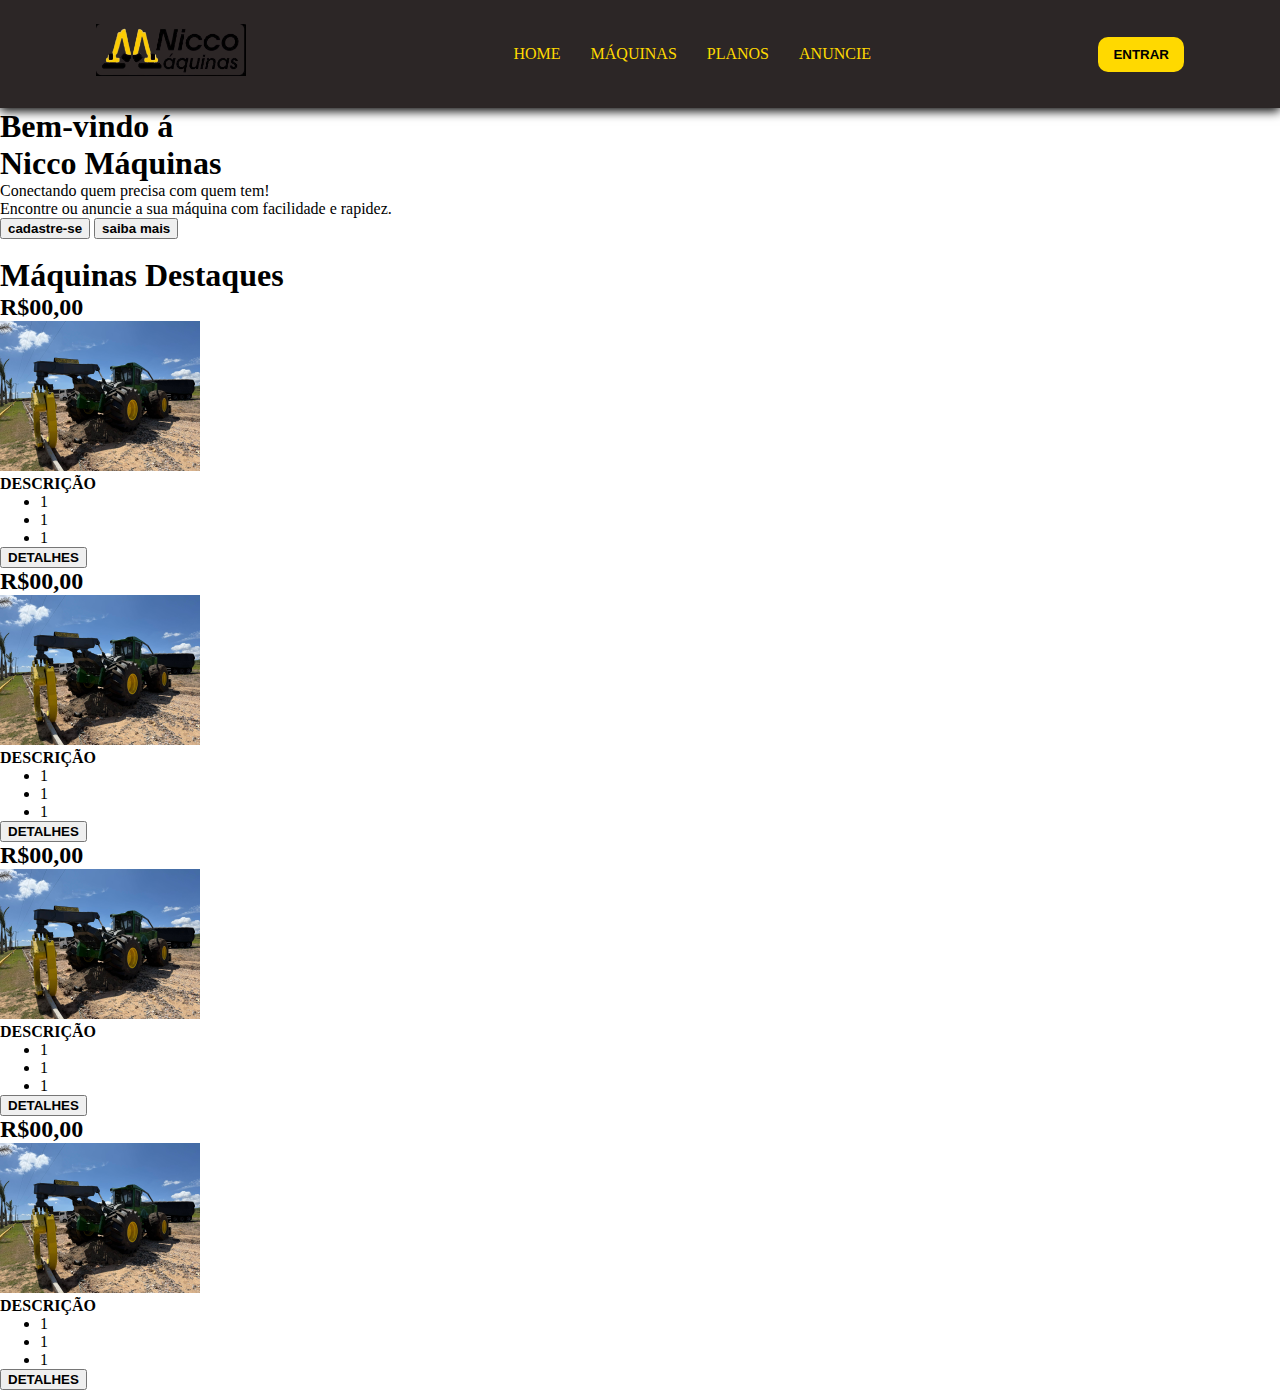
<file: index.html>
<!DOCTYPE html>
<html lang="en">
  <head>
    <meta charset="UTF-8" />
    <meta name="viewport" content="width=device-width, initial-scale=1.0" />
    <link rel="stylesheet" href="css/style.css" />
    <title>Nicco Máquinas</title>
  </head>
  <body>
    <header>
      <nav class="nav-bar">
        <div class="logo">
          <h1><img src="logo NM.png" alt="Nicco Máquinas" width="150px" /></h1>
        </div>
        <div>
          <ul class="nav-list">
            <li class="nav-item"><a href="#" class="nav-link">HOME</a></li>
            <li class="nav-item"><a href="maquinas.html" class="nav-link">MÁQUINAS</a></li>
            <li class="nav-item"><a href="#" class="nav-link">PLANOS</a></li>
            <li class="nav-item"><a href="#" class="nav-link">ANUNCIE</a></li>
          </ul>
        </div>
        <div class="login-botao">
          <a href="#"
            ><button><b>ENTRAR</b></button></a
          >
        </div>
        <div class="mobile-menu-icon">
          <button onclick="menuShow()">
            <img class="icon" src="menu_white_36dp.svg" alt="" />
          </button>
        </div>
      </nav>
      <div class="mobile-menu">
        <ul class="nav-list">
          <li class="nav-item"><a href="#" class="nav-link">HOME</a></li>
          <li class="nav-item"><a href="#" class="nav-link">MÁQUINAS</a></li>
          <li class="nav-item"><a href="#" class="nav-link">PLANOS</a></li>
          <li class="nav-item"><a href="#" class="nav-link">ANUNCIE</a></li>
        </ul>
        <div class="login-botao">
          <a href="#"
            ><button><b>ENTRAR</b></button></a
          >
        </div>
      </div>
    </header>

    <div class="azul">
      <div class="vermelho">
        <div class="laranja">
          <h1>Bem-vindo á<br />Nicco Máquinas</h1>
        </div>
        <div class="laranja">
          <p>
            Conectando quem precisa com quem tem! <br />Encontre ou anuncie a
            sua máquina com facilidade e rapidez.
          </p>
        </div>
        <div class="laranja">
          <a href="#"
            ><button><b>cadastre-se</b></button></a
          >
          <a href="#"
            ><button><b>saiba mais</b></button></a
          >
        </div>
      </div>
      <div class="vermelho2">
        <img class="imagem" src="baixar.jpeg" width="0px"  />
      </div>
    </div>
    <!--máquinas destaques-->
    <!--card-1-->
    <div class="titulo-maquinas-destaques">
      <h1>Máquinas Destaques</h1>
    </div>
    <div class="container-cards">
      <div class="maquinas-destaques">
        <div class="valor-maquina">
          <h2>R$00,00</h2>
        </div>
        <div class="imagem-maquina">
          <img src="maquina teste.jpeg" alt="" width="200px" />
        </div>
        <div class="descrição-maquina">
          <p><b>DESCRIÇÃO</b></p>
          <ul>
            <li>1</li>
            <li>1</li>
            <li>1</li>
          </ul>
        </div>
        <div class="botao-descricao">
          <a href="#"
            ><button><b>DETALHES</b></button></a
          >
        </div>
      </div>
      <!--card-2-->
      <div class="maquinas-destaques">
        <div class="valor-maquina">
          <h2>R$00,00</h2>
        </div>
        <div class="imagem-maquina">
          <img src="maquina teste.jpeg" alt="" width="200px" />
        </div>
        <div class="descrição-maquina">
          <p><b>DESCRIÇÃO</b></p>
          <ul>
            <li>1</li>
            <li>1</li>
            <li>1</li>
          </ul>
        </div>
        <div class="botao-descricao">
          <a href="#"
            ><button><b>DETALHES</b></button></a
          >
        </div>
      </div>
      <!--card-3-->
      <div class="maquinas-destaques">
        <div class="valor-maquina">
          <h2>R$00,00</h2>
        </div>
        <div class="imagem-maquina">
          <img src="maquina teste.jpeg" alt="" width="200px" />
        </div>
        <div class="descrição-maquina">
          <p><b>DESCRIÇÃO</b></p>
          <ul>
            <li>1</li>
            <li>1</li>
            <li>1</li>
          </ul>
        </div>
        <div class="botao-descricao">
          <a href="#"
            ><button><b>DETALHES</b></button></a
          >
        </div>
      </div>
      <!--card-4-->
      <div class="maquinas-destaques">
        <div class="valor-maquina">
          <h2>R$00,00</h2>
        </div>
        <div class="imagem-maquina">
          <img src="maquina teste.jpeg" alt="" width="200px" />
        </div>
        <div class="descrição-maquina">
          <p><b>DESCRIÇÃO</b></p>
          <ul>
            <li>1</li>
            <li>1</li>
            <li>1</li>
          </ul>
        </div>
        <div class="botao-descricao">
          <a href="#"
            ><button><b>DETALHES</b></button></a
          >
        </div>
      </div>
    </div>
    <script src="js/script.js"></script>
  </body>
</html>
</file>
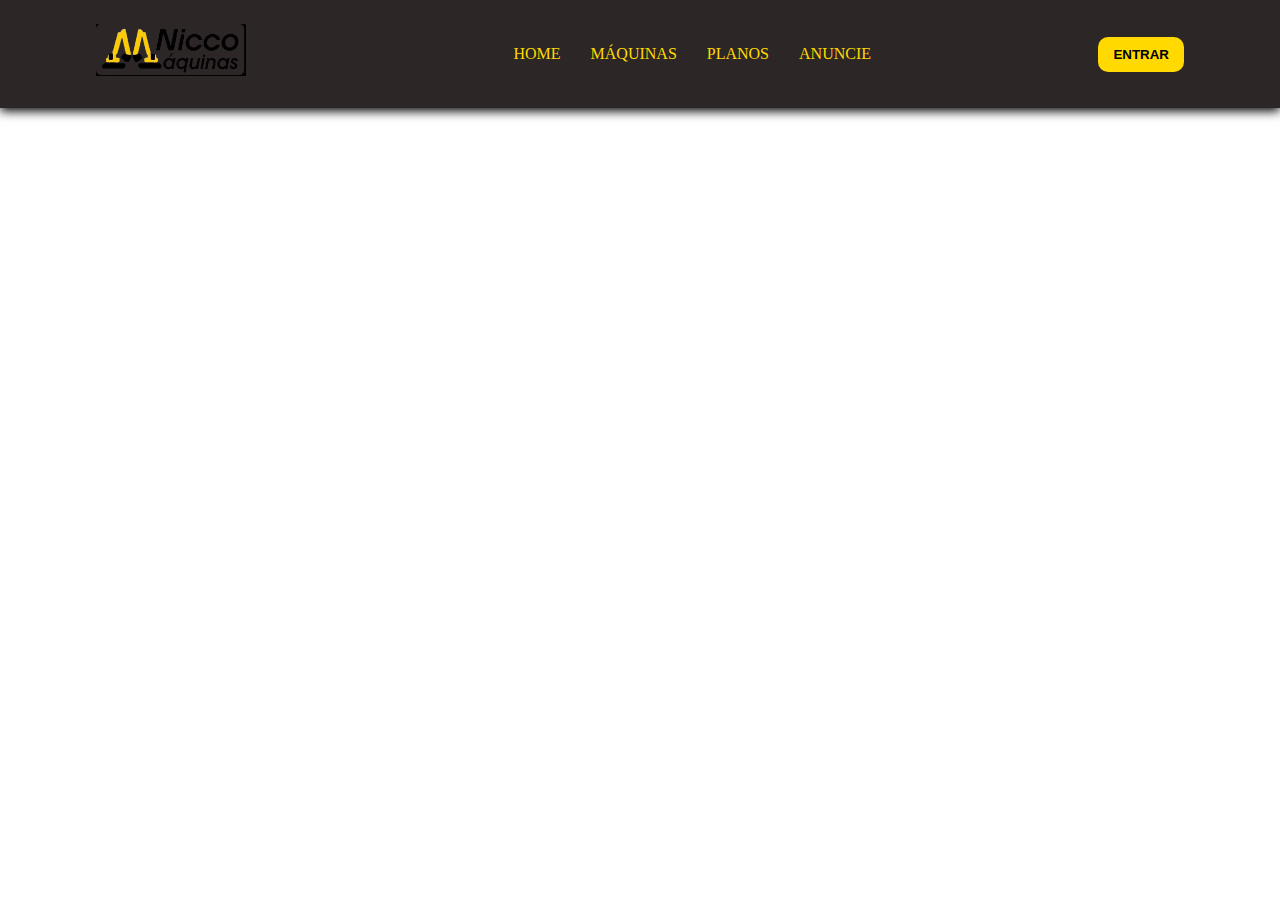
<file: maquinas.html>
<!DOCTYPE html>
<html lang="en">
<head>
    <meta charset="UTF-8">
    <meta name="viewport" content="width=device-width, initial-scale=1.0">
     <link rel="stylesheet" href="css/maquinas.css" />
    <title>Document</title>
</head>
<body>
    <header>
      <nav class="nav-bar">
        <div class="logo">
          <h1><img src="logo NM.png" alt="Nicco Máquinas" width="150px" /></h1>
        </div>
        <div>
          <ul class="nav-list">
            <li class="nav-item"><a href="index.html" class="nav-link">HOME</a></li>
            <li class="nav-item"><a href="#" class="nav-link">MÁQUINAS</a></li>
            <li class="nav-item"><a href="#" class="nav-link">PLANOS</a></li>
            <li class="nav-item"><a href="#" class="nav-link">ANUNCIE</a></li>
          </ul>
        </div>
        <div class="login-botao">
          <a href="#"
            ><button><b>ENTRAR</b></button></a
          >
        </div>
        <div class="mobile-menu-icon">
          <button onclick="menuShow()">
            <img class="icon" src="menu_white_36dp.svg" alt="" />
          </button>
        </div>
      </nav>
      <div class="mobile-menu">
        <ul class="nav-list">
          <li class="nav-item"><a href="#" class="nav-link">HOME</a></li>
          <li class="nav-item"><a href="#" class="nav-link">MÁQUINAS</a></li>
          <li class="nav-item"><a href="#" class="nav-link">PLANOS</a></li>
          <li class="nav-item"><a href="#" class="nav-link">ANUNCIE</a></li>
        </ul>
        <div class="login-botao">
          <a href="#"
            ><button><b>ENTRAR</b></button></a
          >
        </div>
      </div>
    </header>

</body>
</html>
</file>
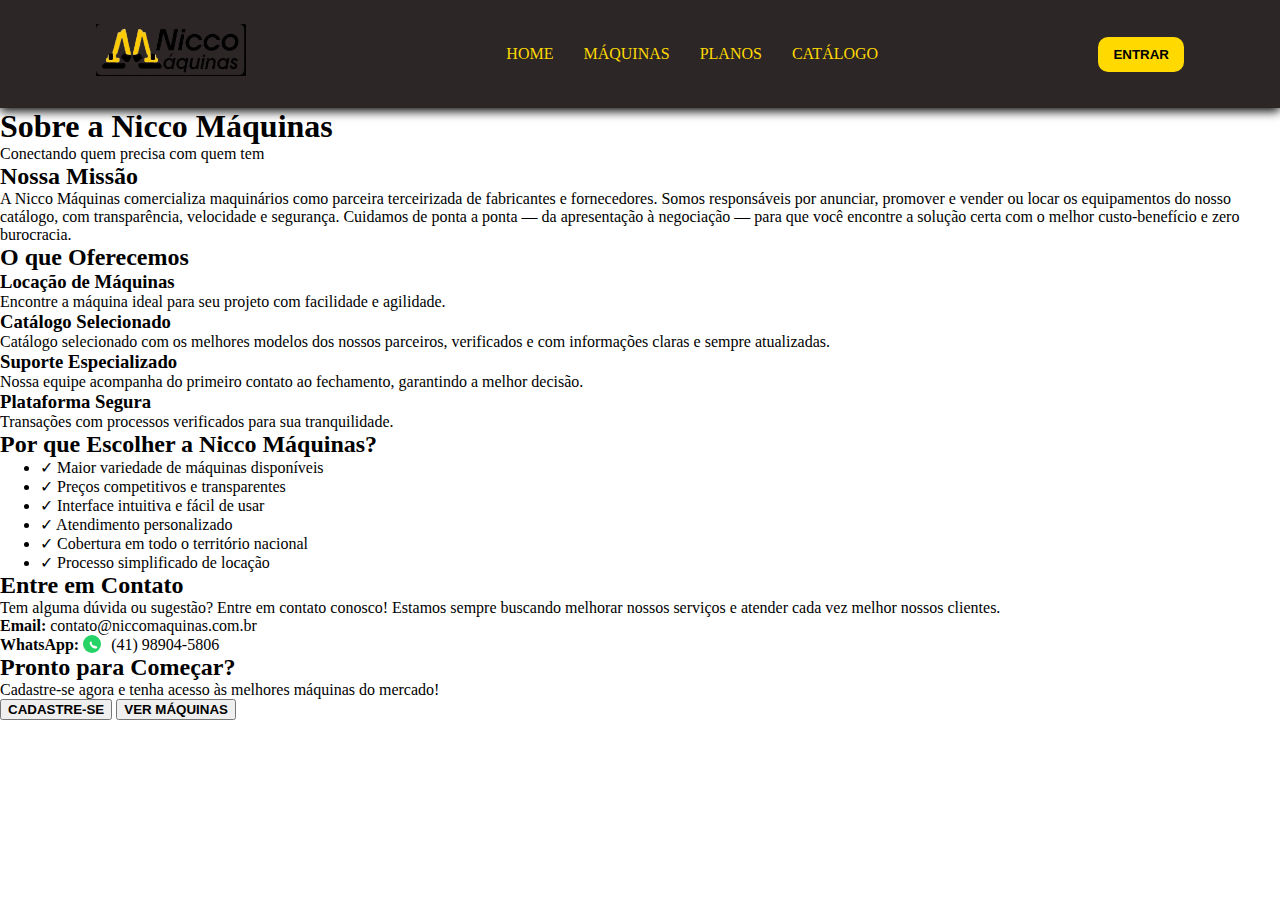
<file: sobre.html>
<!DOCTYPE html>
<html lang="pt-BR">
<head>
    <meta charset="UTF-8">
    <meta name="viewport" content="width=device-width, initial-scale=1.0">
    <link rel="stylesheet" href="css/style.css">
    <title>Sobre - Nicco Máquinas</title>
</head>
<body>
    <header>
        <nav class="nav-bar">
            <div class="logo">
                <h1><img src="logo NM.png" alt="Nicco Máquinas" width="150px" /></h1>
            </div>
            <div>
                <ul class="nav-list">
                    <li class="nav-item"><a href="index.html" class="nav-link">HOME</a></li>
                    <li class="nav-item"><a href="maquinas.html" class="nav-link">MÁQUINAS</a></li>
                    <li class="nav-item"><a href="#" class="nav-link">PLANOS</a></li>
                    <li class="nav-item"><a href="maquinas.html" class="nav-link">CATÁLOGO</a></li>
                </ul>
            </div>
            <div class="login-botao">
                <a href="#"><button><b>ENTRAR</b></button></a>
            </div>
            <div class="mobile-menu-icon">
                <button onclick="menuShow()">
                    <img class="icon" src="menu_white_36dp.svg" alt="" />
                </button>
            </div>
        </nav>
        <div class="mobile-menu">
            <ul class="nav-list">
                <li class="nav-item"><a href="index.html" class="nav-link">HOME</a></li>
                <li class="nav-item"><a href="maquinas.html" class="nav-link">MÁQUINAS</a></li>
                <li class="nav-item"><a href="#" class="nav-link">PLANOS</a></li>
                <li class="nav-item"><a href="maquinas.html" class="nav-link">CATÁLOGO</a></li>
            </ul>
            <div class="login-botao">
                <a href="#"><button><b>ENTRAR</b></button></a>
            </div>
        </div>
    </header>

    <main class="sobre-container">
        <section class="sobre-hero">
            <h1>Sobre a Nicco Máquinas</h1>
            <p class="sobre-subtitle">Conectando quem precisa com quem tem</p>
        </section>

        <section class="sobre-content">
            <div class="sobre-section">
                <h2>Nossa Missão</h2>
                <p>
                    A Nicco Máquinas comercializa maquinários como parceira terceirizada de fabricantes e fornecedores.
                    Somos responsáveis por anunciar, promover e vender ou locar os equipamentos do nosso catálogo, com
                    transparência, velocidade e segurança. Cuidamos de ponta a ponta — da apresentação à negociação —
                    para que você encontre a solução certa com o melhor custo‑benefício e zero burocracia.
                </p>
            </div>

            <div class="sobre-section">
                <h2>O que Oferecemos</h2>
                <div class="servicos-grid">
                    <div class="servico-item">
                        <h3>Locação de Máquinas</h3>
                        <p>Encontre a máquina ideal para seu projeto com facilidade e agilidade.</p>
                    </div>
                    <div class="servico-item">
                        <h3>Catálogo Selecionado</h3>
                        <p>Catálogo selecionado com os melhores modelos dos nossos parceiros, verificados e com informações claras e sempre atualizadas.</p>
                    </div>
                    <div class="servico-item">
                        <h3>Suporte Especializado</h3>
                        <p>Nossa equipe acompanha do primeiro contato ao fechamento, garantindo a melhor decisão.</p>
                    </div>
                    <div class="servico-item">
                        <h3>Plataforma Segura</h3>
                        <p>Transações com processos verificados para sua tranquilidade.</p>
                    </div>
                </div>
            </div>

            <div class="sobre-section">
                <h2>Por que Escolher a Nicco Máquinas?</h2>
                <ul class="vantagens-lista">
                    <li>✓ Maior variedade de máquinas disponíveis</li>
                    <li>✓ Preços competitivos e transparentes</li>
                    <li>✓ Interface intuitiva e fácil de usar</li>
                    <li>✓ Atendimento personalizado</li>
                    <li>✓ Cobertura em todo o território nacional</li>
                    <li>✓ Processo simplificado de locação</li>
                </ul>
            </div>

            <div class="sobre-section">
                <h2>Entre em Contato</h2>
                <p>
                    Tem alguma dúvida ou sugestão? Entre em contato conosco! 
                    Estamos sempre buscando melhorar nossos serviços e atender 
                    cada vez melhor nossos clientes.
                </p>
                <div class="contato-info">
                    <p><strong>Email:</strong> contato@niccomaquinas.com.br</p>
                    <p>
                        <strong>WhatsApp:</strong>
                        <a href="https://wa.me/5541989045806" target="_blank" rel="noopener" style="text-decoration:none; color:inherit;">
                            <svg width="18" height="18" viewBox="0 0 24 24" aria-hidden="true" style="vertical-align:-3px; margin-right:6px;">
                                <circle cx="12" cy="12" r="12" fill="#25D366"/>
                                <path fill="#ffffff" d="M16.54 14.53l-.94-.54c-.41-.24-.92-.18-1.26.15l-.2.2c-1.12-.59-2.03-1.5-2.62-2.62l.2-.2c.33-.33.39-.85.15-1.26l-.54-.94c-.28-.49-.9-.67-1.4-.43l-.34.17c-.46.23-.75.71-.72 1.22.12 2.18 1.23 4.18 2.88 5.6 1.64 1.42 3.76 2.19 5.9 2.08.52-.03.98-.35 1.21-.82l.16-.34c.25-.5.07-1.12-.42-1.39z"/>
                            </svg>
                            (41) 98904-5806
                        </a>
                    </p>
                </div>
            </div>
        </section>

        <section class="cta-section">
            <h2>Pronto para Começar?</h2>
            <p>Cadastre-se agora e tenha acesso às melhores máquinas do mercado!</p>
            <div class="cta-buttons">
                <a href="#"><button class="btn-primary"><b>CADASTRE-SE</b></button></a>
                <a href="maquinas.html"><button class="btn-secondary"><b>VER MÁQUINAS</b></button></a>
            </div>
        </section>
    </main>

    <script src="js/script.js"></script>
</body>
</html>
</file>
<file: css/style.css>
* {
  margin: 0;
  box-sizing: border-box;
}

header {
  background-color: rgb(44, 38, 38);
  box-shadow: 0px 3px 10px;
}

.nav-bar {
  display: flex;
  justify-content: space-between;
  padding: 1.5rem 6rem;
  align-items: center;
}

.logo {
  display: flex;
  align-items: center;
}

.nav-list {
  display: flex;
  align-items: center;
  list-style: none;
}

.nav-list ul {
  display: flex;
  align-content: center;
}

.nav-item {
  margin: 0 15px;
}

.nav-link {
  text-decoration: none;
  font-size: 1rem;
  color: #ffd900;
}

.login-botao button {
  border: none;
  background-color: #ffd900;
  padding: 10px 15px;
  border-radius: 10px;
}

.login-botao button a {
  width: 200px;
}

.mobile-menu-icon {
  display: none;
}

.mobile-menu {
  display: none;
}

@media screen and (max-width: 730px){
  .nav-bar {
    padding: 1.5rem 4rem;
  }

  .nav-item {
    display: none;
  }
  
  .login-botao {
    display: none;
  }

  .mobile-menu-icon {
    display:block
  }

  .mobile-menu-icon button {
    background-color: transparent;
    border:none;
    cursor: pointer;
  }

  .mobile-menu ul {
    display:flex;
    flex-direction: column;
    text-align: center;
    padding-bottom: 1rem;
  }

  .mobile-menu .nav-item {
    display: block;
    padding-top: 1.2rem ;
  }

  .mobile-menu .login-botao {
    display: block;
    padding: 1.2rem 2rem;
  }

  .mobile-menu .login-botao button {
    width: 100%;
  }

  .open {
    display: block;
  }
}
</file>
<file: css/maquinas.css>
* {
  margin: 0;
  box-sizing: border-box;
}

header {
  background-color: rgb(44, 38, 38);
  box-shadow: 0px 3px 10px;
}

.nav-bar {
  display: flex;
  justify-content: space-between;
  padding: 1.5rem 6rem;
  align-items: center;
}

.logo {
  display: flex;
  align-items: center;
}

.nav-list {
  display: flex;
  align-items: center;
  list-style: none;
}

.nav-list ul {
  display: flex;
  align-content: center;
}

.nav-item {
  margin: 0 15px;
}

.nav-link {
  text-decoration: none;
  font-size: 1rem;
  color: #ffd900;
}

.login-botao button {
  border: none;
  background-color: #ffd900;
  padding: 10px 15px;
  border-radius: 10px;
}

.login-botao button a {
  width: 200px;
}

.mobile-menu-icon {
  display: none;
}

.mobile-menu {
  display: none;
}

@media screen and (max-width: 1043px) {
  .nav-bar {
    padding: 1.5rem 4rem;
  }

  .nav-item {
    display: none;
  }

  .login-botao {
    display: none;
  }

  .mobile-menu-icon {
    display: block;
  }

  .mobile-menu-icon button {
    background-color: transparent;
    border: none;
    cursor: pointer;
  }

  .mobile-menu ul {
    display: flex;
    margin: 0% 23%;
    text-align: center;
    padding-bottom: 1rem;
  }

  .mobile-menu .nav-item {
    display: block;
    padding-top: 1.2rem;
  }

  .mobile-menu .login-botao {
    display: block;
    padding: 1.2rem 2rem;
  }

  .mobile-menu .login-botao button {
    width: 100%;
  }

  .open {
    display: block;
  }
}
</file>
